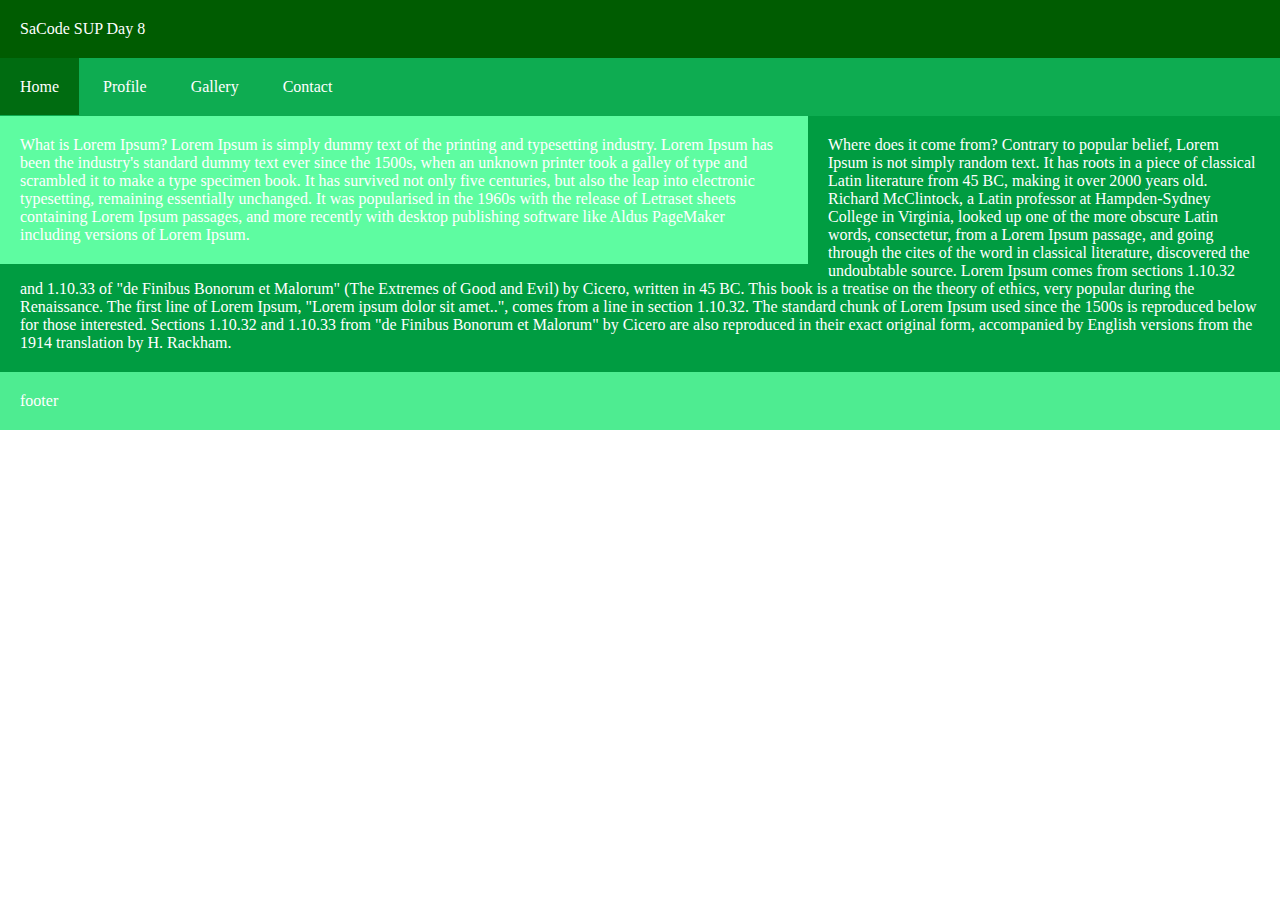
<file: index.html>
<!DOCTYPE html>
<html lang="en">

<head>
    <meta charset="UTF-8">
    <meta http-equiv="X-UA-Compatible" content="IE=edge">
    <meta name="viewport" content="width=device-width, initial-scale=1.0">
    <title>SaCode SUP Day 8</title>
    <link rel="stylesheet" href="style.css">
    
</head>

<body>
    
    <!-- START CONTAINER -->
    <div class="container-fluid">

        <!-- Start Header -->
        <div class="header">
            SaCode SUP Day 8
        </div>
        <!-- End Header -->

    </div>
    <!-- END CONTAINER -->

    <!-- START NAVIGATION -->
    <div class="nav">
        <a href="#" class="active">Home</a>
        <a href="#">Profile</a>
        <a href="#">Gallery</a>
        <a href="#">Contact</a>
        
    </div>
    <!-- END NAVIGATION -->

    <!-- START CONTENT -->
        <div class="content">
            
What is Lorem Ipsum?

Lorem Ipsum is simply dummy text of the printing and typesetting industry. Lorem Ipsum has been the industry's standard dummy text ever since the 1500s, when an unknown printer took a galley of type and scrambled it to make a type specimen book. It has survived not only five centuries, but also the leap into electronic typesetting, remaining essentially unchanged. It was popularised in the 1960s with the release of Letraset sheets containing Lorem Ipsum passages, and more recently with desktop publishing software like Aldus PageMaker including versions of Lorem Ipsum.

        </div>
    <!-- END CONTENT -->

    <!-- START SIDEBAR -->
    <div class="sidebar ">
        
Where does it come from?

Contrary to popular belief, Lorem Ipsum is not simply random text. It has roots in a piece of classical Latin literature from 45 BC, making it over 2000 years old. Richard McClintock, a Latin professor at Hampden-Sydney College in Virginia, looked up one of the more obscure Latin words, consectetur, from a Lorem Ipsum passage, and going through the cites of the word in classical literature, discovered the undoubtable source. Lorem Ipsum comes from sections 1.10.32 and 1.10.33 of "de Finibus Bonorum et Malorum" (The Extremes of Good and Evil) by Cicero, written in 45 BC. This book is a treatise on the theory of ethics, very popular during the Renaissance. The first line of Lorem Ipsum, "Lorem ipsum dolor sit amet..", comes from a line in section 1.10.32.

The standard chunk of Lorem Ipsum used since the 1500s is reproduced below for those interested. Sections 1.10.32 and 1.10.33 from "de Finibus Bonorum et Malorum" by Cicero are also reproduced in their exact original form, accompanied by English versions from the 1914 translation by H. Rackham.

    </div>
    <!-- END SIDEBAR -->

    <!-- START FOOTER -->
    <div class="footer">
        footer
    </div>
    <!-- END FOOTER -->

</body>
</html>
</file>
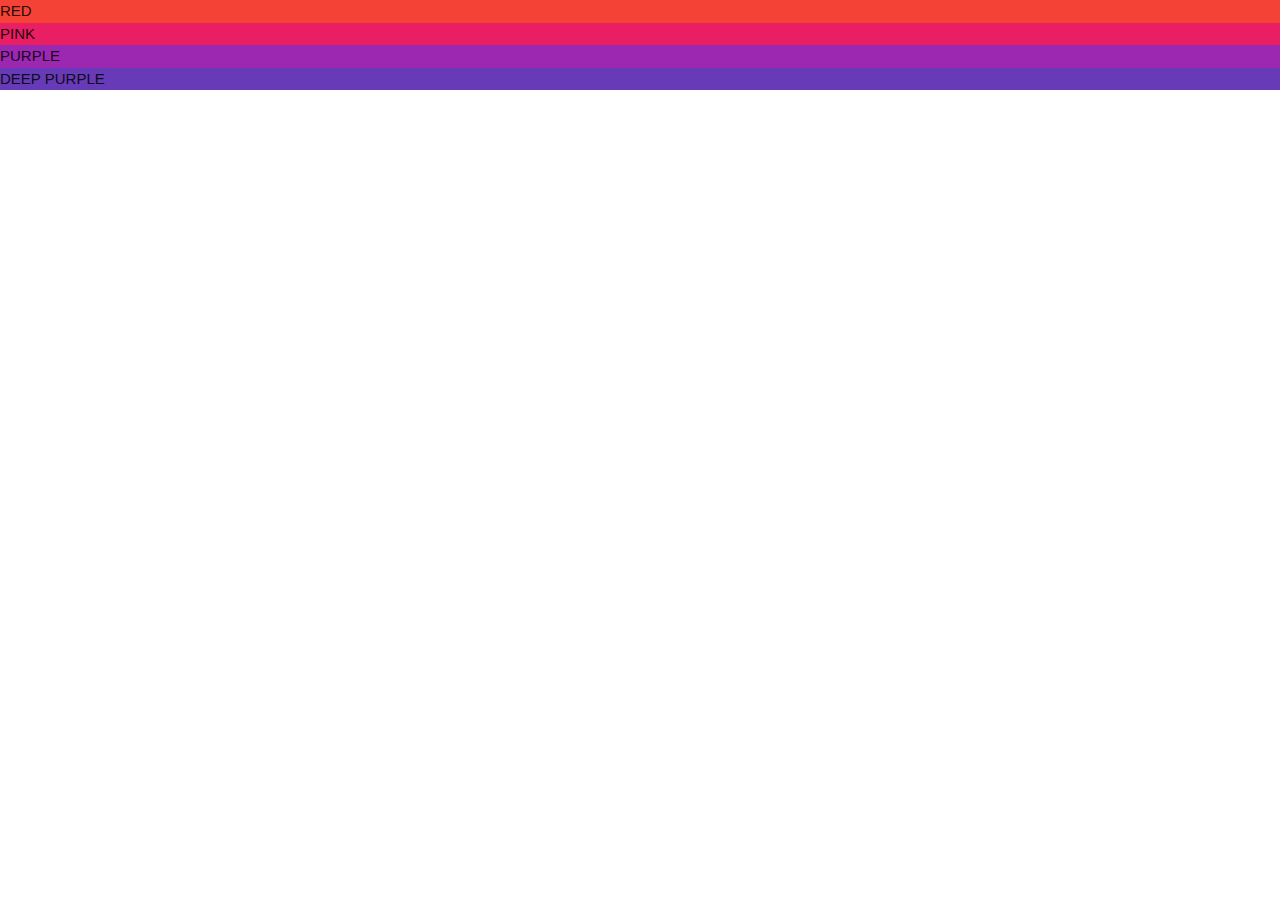
<file: home-materialize.html>
<!DOCTYPE html>
<html lang="en">
<head>
    <meta charset="UTF-8">
    <meta http-equiv="X-UA-Compatible" content="IE=edge">
    <meta name="viewport" content="width=device-width, initial-scale=1.0">
    <title>Home - Materialize CSS</title>

    <!-- Compiled and minified CSS --> 
    <link rel="stylesheet" href="https://cdnjs.cloudflare.com/ajax/libs/materialize/1.0.0/css/materialize.min.css">
</head>
<body>

    <div class="red">RED</div>
    <div class="pink">PINK</div>

    <div class="purple">PURPLE</div>
    <div class="deep-purple">DEEP PURPLE</div>
    
</body>
</html>
</file>
<file: style.css>
/* Element Selector */

body {
    color: white;
    margin: 0;
    padding: 0;
    font-family: Cambria, Cochin, Georgia, Times, 'Times New Roman', serif;
}


}

/* ID Selector */

#container{
    
}

/* Class Selector */

.container {
    width: 80%;
    margin-left: auto;
    margin-right: auto;

}

.container-fluid {
    width: 100%;

}

.header {
    background-color: #005c01;
    padding: 20px;
}
.nav {
    background-color: #0eac51;
    padding-top: 20px;
    padding-bottom: 20px;

}

.nav a {
    text-decoration: none;
    color: #fff;
    padding: 20px;
    transition: 0.5s;
}

.nav a:hover{
    background-color: #006c11;
    padding-left: 40px;
    transition: 0.5s;
}

.nav a.active{
    background-color: #006c11;
}

.content {
    background-color: #5efca1;
    padding: 20px;
    float: left;
    width: 60%;
    margin-right: 20px;
}

.sidebar {
    background-color: #009c41;
    padding: 20px;
    

}
.footer {
    background-color: #4eec91;
    padding: 20px;
}
</file>
